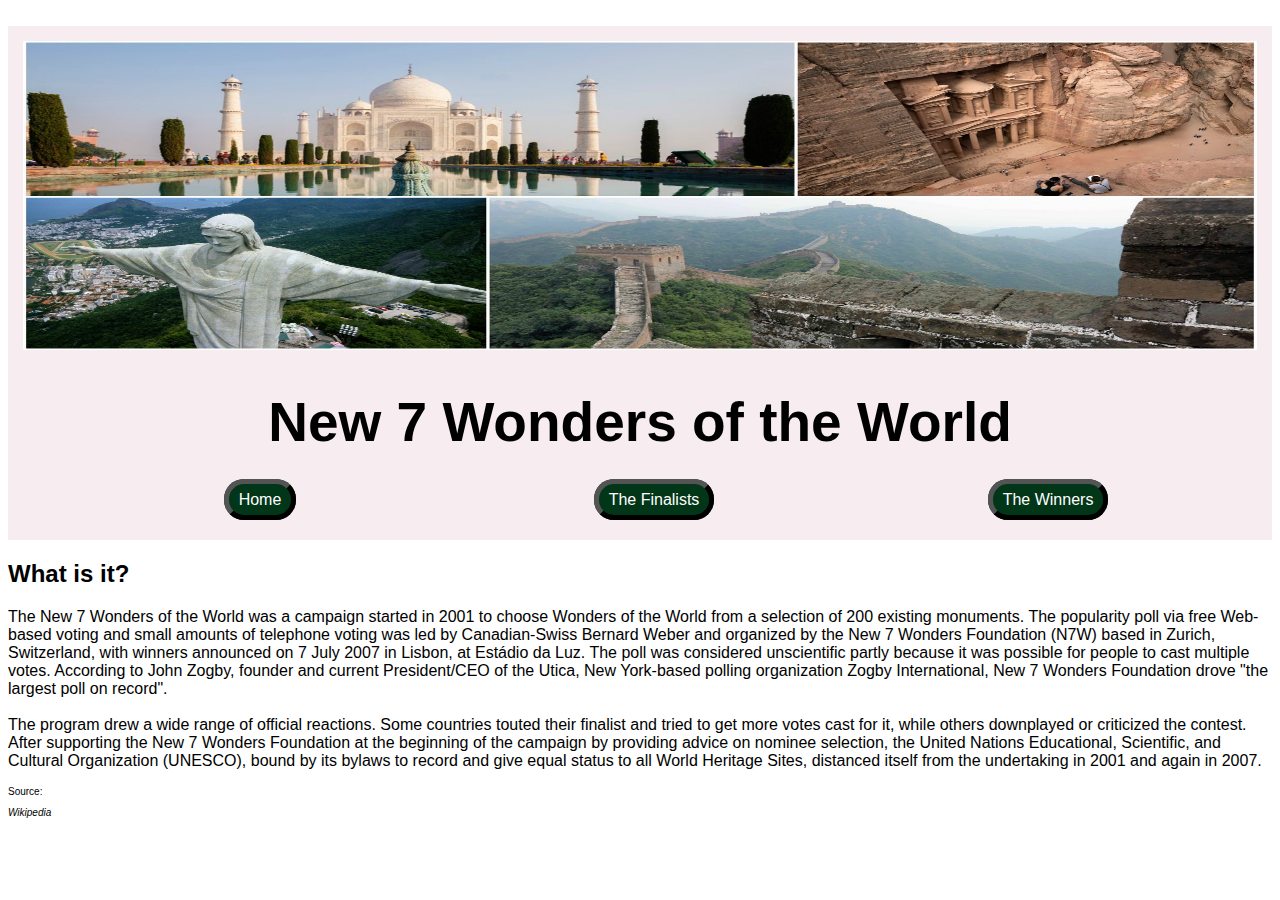
<file: index.html>
<!DOCTYPE html>

<html lang="en">
    <head>
        <meta charset="UTF-8">
        <title>Home</title>
        <link rel="stylesheet" href="css/style.css">
    </head>

    <body>
        <div class="skip">
            <a href="#main_index">Skip to Main Content</a>
        </div>
        
        <header>
            <img src="assets/img/header.jpg" alt="header">
            <h1>New 7 Wonders of the World</h1>

            <nav>
                <ul class="menu">
                    <li><a href="index.html">Home</a></li>
                    <li><a href="finalists.html">The Finalists</a></li>
                    <li><a href="winners.html">The Winners</a></li>
                </ul>
            </nav>
        </header>

        <main id="main_index">
            <h2>What is it?</h2>
            <p>The New 7 Wonders of the World was a campaign started in 2001 
                to choose Wonders of the World from a selection of 200 existing monuments. 
                The popularity poll via free Web-based voting and small amounts of telephone voting 
                was led by Canadian-Swiss Bernard Weber and organized by the New 7 Wonders Foundation 
                (N7W) based in Zurich, Switzerland, with winners announced on 7 July 2007 in Lisbon, 
                at Estádio da Luz. The poll was considered unscientific partly because it was possible 
                for people to cast multiple votes. According to John Zogby, founder and current 
                President/CEO of the Utica, New York-based polling organization Zogby International, 
                New 7 Wonders Foundation drove "the largest poll on record".
                <br>
                <br>
                The program drew a wide range of official reactions. Some countries touted their finalist 
                and tried to get more votes cast for it, while others downplayed or criticized the contest. 
                After supporting the New 7 Wonders Foundation at the beginning of the campaign by providing 
                advice on nominee selection, the United Nations Educational, Scientific, 
                and Cultural Organization (UNESCO), bound by its bylaws to record and give equal status to 
                all World Heritage Sites, distanced itself from the undertaking in 2001 and again in 2007.
            </p>
        </main>
        
        <footer class="source">
            <p>Source:</p>
            <a href="https://en.wikipedia.org/wiki/New_7_Wonders_of_the_World" class="source_link"
                    target="_blank">Wikipedia</a>
        </footer>
    </body>

</html>
</file>
<file: css/style.css>
h1{
    font-family: Verdana, Geneva, Tahoma, sans-serif;
    text-align: center;
    font-size: 55px;
}

h2, p{
    font-family: Verdana, Geneva, Tahoma, sans-serif;
}

.skip a{
    opacity: 0%;
}

.skip a:focus, .skip a:hover{
    opacity: 100%;
}

header{
    background-color: #F7EDF0;
    padding: 15px 15px 15px 15px;
}

header img{
    position: relative;
    aspect-ratio: 16 / 4;
    width: 100%;
}

.menu li a{
    background-color: #023618;
    padding: 7px 10px 7px 10px;
    border-radius: 20px;
    text-decoration: none;
    color: white;
    border-color: beige;
    border: outset 5px black;
}

.menu li a:active{
    color: black;
    background-color: white;
}

.source{
    font-family: Verdana, Geneva, Tahoma, sans-serif;
    font-size: 10px;
}

.source_link{
    text-decoration: none;
    color: black;
    font-style: italic;
}

nav ul{
    display: grid;
    grid-template-columns: 33% 33% 33%;
    justify-items: center;
    font-family: Verdana, Geneva, Tahoma, sans-serif;
}

.menu{
    list-style-type: none;
}

#candidates_list{
    display: grid;
    grid-template-columns: 50% 50%;
    justify-content: space-evenly;
    text-align: center;
    margin: 10px 10px 0px 10px;
}

#candidates_list img{
    width: 700px;
    position: relative;
    transition-property: opacity, border-radius;
    transition-duration: .3s;
    transition-timing-function: linear;
    z-index: 10;
}

#candidates_list img:hover{
    border-radius: 50%;
    opacity: 40%;
}

#main_candidates h2{
    text-align: center;
}

#candidates_list p{
    position: relative;
    bottom: 50%;
    z-index: 5;
    color: black;
    font-family: Impact, Haettenschweiler, 'Arial Narrow Bold', sans-serif;
    font-size: 50px;
}

#winners_list{
    display: flex;
    flex-wrap: wrap;
    flex-direction: row;
    justify-content: space-evenly;
    text-align: center;
}

#winners_list img{
    width: 500px;
    position: relative;
    transition-property: opacity, border-radius;
    transition-duration: .3s;
    transition-timing-function: linear;
    border-radius: 25%;
    z-index: 10;
}

#winners_list img:hover{
    border-radius: 0%;
    opacity: 25%;
}

#winners_list .desc{
    width: 500px;
    position: relative;
    bottom: 50%;
    z-index: 5;
    color: black;
    font-family: Verdana, Geneva, Tahoma, sans-serif;
    padding-left: 50px;
    padding-right: 50px;
}

#winners_list h3{
    font-size: 30px;
}

#winners_list p{
    font-size: 20px;
}


#f1{
    grid-row: 1 / 1;
    grid-column: 1 / 1;
}

#f2{
    grid-row: 1 / 1;
    grid-column: 2 / 2;
}

#f3{
    grid-row: 2 / 2;
    grid-column: 1 / 1;
}

#f4{
    grid-row: 2 / 2;
    grid-column: 2 / 2;
}

#f5{
    grid-row: 3 / 3;
    grid-column: 1 / 1;
}

#f6{
    grid-row: 3 / 3;
    grid-column: 2 / 2;
}

#f7{
    grid-row: 4 / 4;
    grid-column: 1 / 1;
}

#f8{
    grid-row: 4 / 4;
    grid-column: 2 / 2;
}

#f9{
    grid-row: 5 / 5;
    grid-column: 1 / 1;
}

#f10{
    grid-row: 5 / 5;
    grid-column: 2 / 2;
}

#f11{
    grid-row: 6 / 6;
    grid-column: 1 / 1;
}

#f12{
    grid-row: 6 / 6;
    grid-column: 2 / 2;
}

#f13{
    grid-row: 7 / 7;
    grid-column: 1 / 1;
}

#f14{
    grid-row: 7 / 7;
    grid-column: 2 / 2;
}

#f15{
    grid-row: 8 / 8;
    grid-column: 1 / 1;
}

#f16{
    grid-row: 8 / 8;
    grid-column: 2 / 2;
}

#f17{
    grid-row: 9 / 9;
    grid-column: 1 / 1;
}

#f18{
    grid-row: 9 / 9;
    grid-column: 2 / 2;
}

#f19{
    grid-row: 10 / 10;
    grid-column: 1 / 1;
}

#f20{
    grid-row: 10 / 10;
    grid-column: 2 / 2;
}

#f21{
    grid-row: 11 / 11;
    grid-column: 1 / 1;
}
</file>
